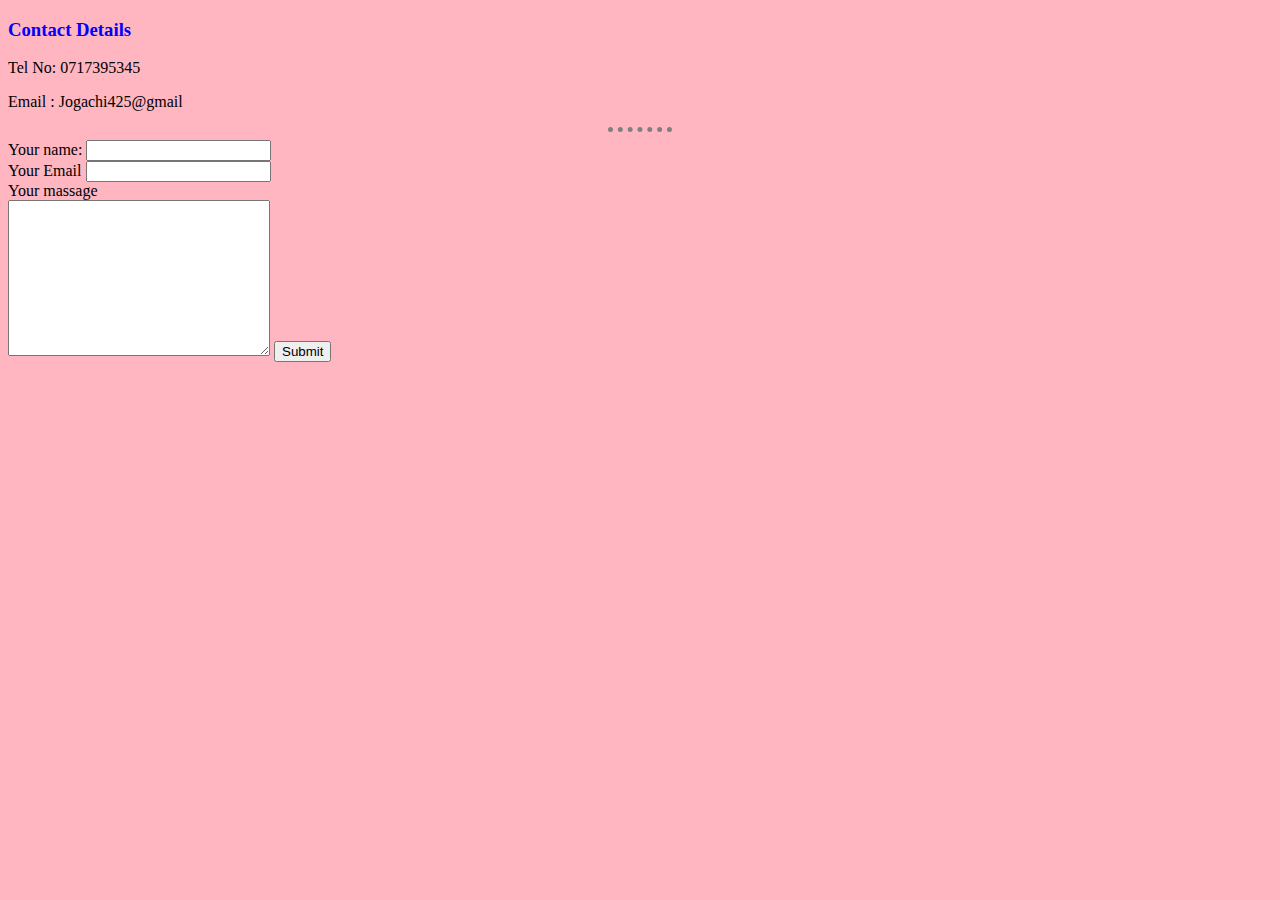
<file: Contact.html>
<!DOCTYPE html>
<html lang="en">
<head>
    <meta charset="UTF-8">
    <meta name="viewport" content="width=device-width, initial-scale=1.0">
    <title>contact details</title>
    <link rel="stylesheet" href="css/styles.css"> 
</head>
<body>
   
<h3>Contact Details</h3>
    <p>Tel No: 0717395345</p>
    <p>Email : Jogachi425@gmail</p>
    <hr>

    <form action="mailto:jogachi425@gmail.com" method="POST" enctype="text/plain
        <label for="Your name">Your name:</label>
      <input type="text">
      <br>
      <label for="Your Email">Your Email</label>
      <input type="email" name="yourEmail" value=""><br>
      <label for="Your massage">Your massage</label><br>
      <textarea name="" id="" cols="30" rows="10"></textarea>
      <input type="submit">
    </form>
    


</body>
</html>
</file>
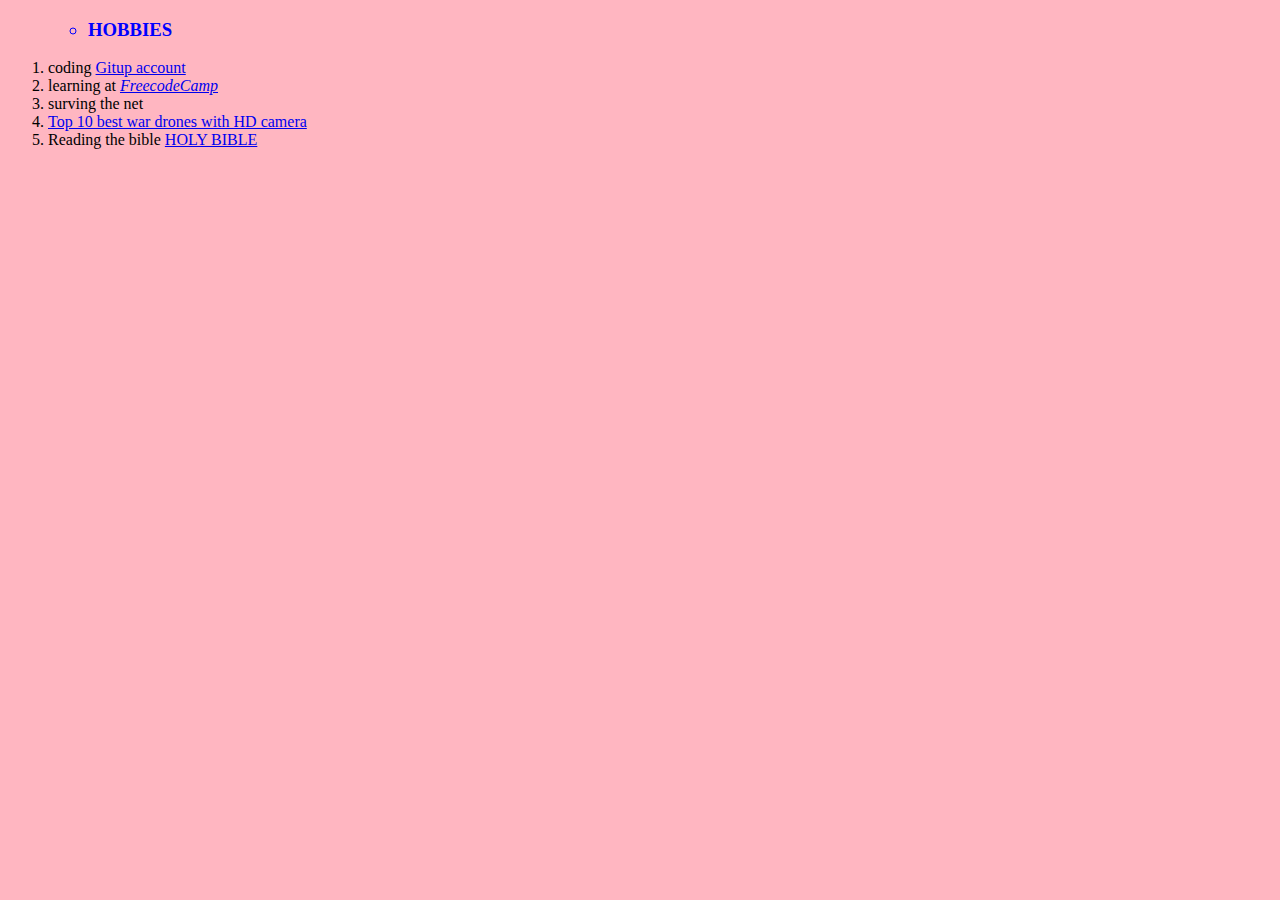
<file: Hobbies.html>
<!DOCTYPE html>
<html lang="en">
<head>
    <meta charset="UTF-8">
    <meta name="viewport" content="width=device-width, initial-scale=1.0">
    <title>My Hobbies
    </title>
    <link rel="stylesheet" href="css/styles.css"> 
</head>
<body>
    <ol>
        <ul>
            <h3><li><strong>HOBBIES</strong></li></h3>
        </ul>
        <li>coding <a href="https://github.com/jogachi">Gitup account</a> </li>
        <li>learning at <a href="https://www.freecodecamp.org/learn"><em>FreecodeCamp</em></a></li>
        <li>surving the net</li>
        <li> <a href="https://www.popularmechanics.com/military/aviation/a30876383/laser-weapon-drone/">Top 10 best war drones with HD camera</a> </li>
        <li>Reading the bible <a href="https://www.bible.com/en-GB">HOLY BIBLE</a> </li>
    
    </ol>
</body>
</html>
</file>
<file: css/styles.css>
body {
    background-color: lightpink;
} 

hr
{
   border-style: none;
   border-top-style: dotted;
   border-width: 5px;
   border-color: grey;
   height: 0px;
   width: 5%;

}
h1{
    color: rgb(68, 0, 255);
}
h3{
    color: BLUE;
}
img{
    border-radius: 50% 0;
    max-width: 200px;
    height: fit-content;
    height: auto;

}
</file>
